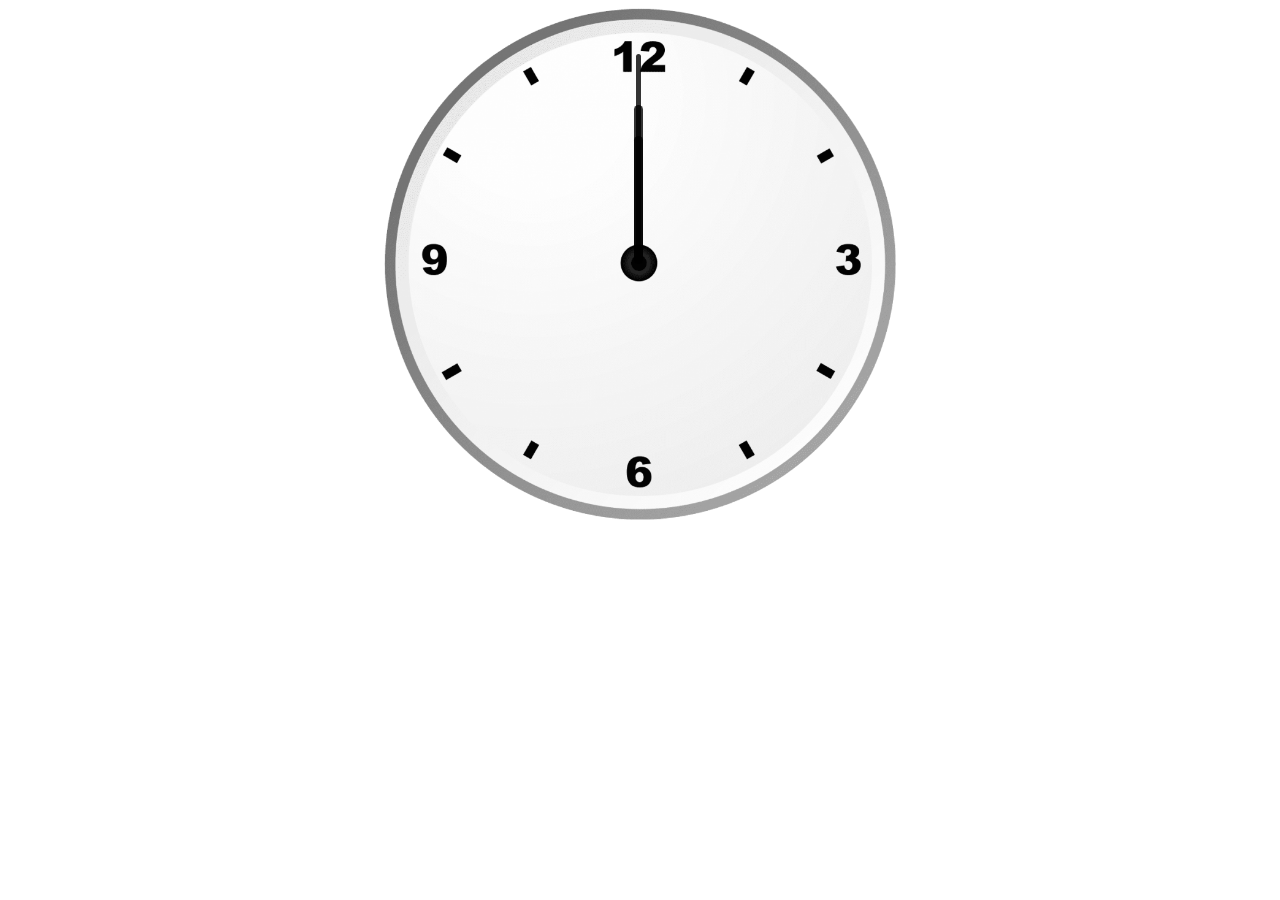
<file: Analog_clock/index.html>
<!DOCTYPE html>
<html lang="en">
<head>
    <meta charset="UTF-8">
    <meta name="viewport" content="width=device-width, initial-scale=1.0">
    <title>Clock Using Pure JS</title>
    <link rel="stylesheet" href="style.css">
    <script src="app.js"></script>
</head>
<body>
    <div id="clockContainer">
        <div id="hour"></div>
        <div id="minute"></div>
        <div id="second"></div>
    </div>
</body>
</html>
</file>
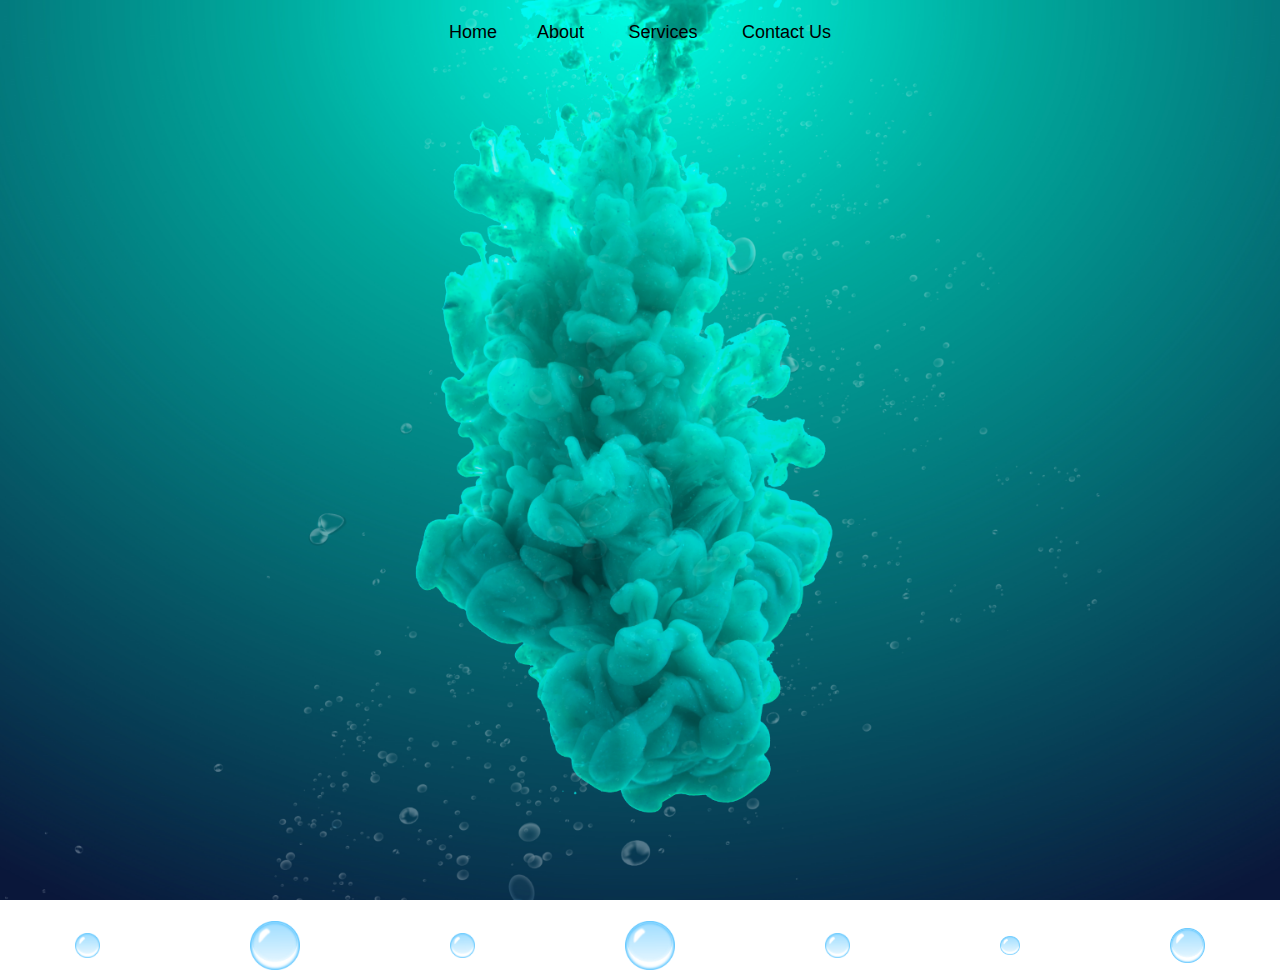
<file: Bubble_Animation_css/index.html>
<!DOCTYPE html>
<html lang="en">

<head>
    <meta charset="UTF-8">
    <meta http-equiv="X-UA-Compatible" content="IE=edge">
    <meta name="viewport" content="width=device-width, initial-scale=1.0">
    <title>Post/Get</title>
    <link rel="stylesheet" href="index.css">
</head>

<body>
    <div class="navigation">
        <nav class="navbar">
            <ul>
                <li><a href="#" class="hover">Home</a>
                <li><a href="#" class="hover">About</a></li>
                <li><a href="#" class="hover">Services</a></li>
                <li><a href="#" class="hover">Contact Us</a></li>
            </ul>
        </nav>
    </div>
    <div class="bubble">
        <img src="bubble.jpg">
        <img src="bubble.jpg">
        <img src="bubble.jpg">
        <img src="bubble.jpg">
        <img src="bubble.jpg">
        <img src="bubble.jpg">
        <img src="bubble.jpg">
    </div>

    
</body>

</html>
</file>
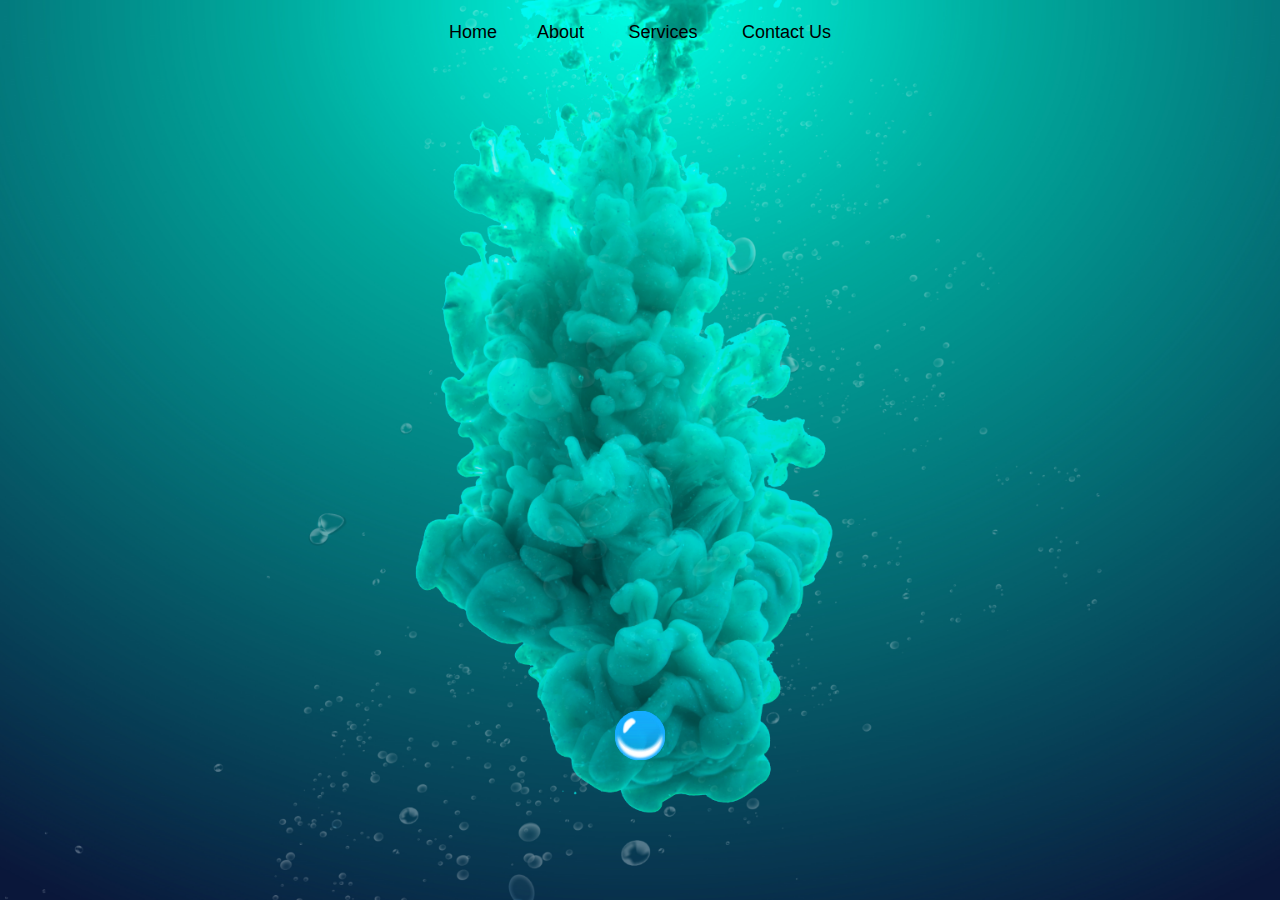
<file: Bubble_animation_js/index.html>
<!DOCTYPE html>
<html lang="en">

<head>
    <meta charset="UTF-8">
    <meta http-equiv="X-UA-Compatible" content="IE=edge">
    <meta name="viewport" content="width=device-width, initial-scale=1.0">
    <title>Post/Get</title>
    <link rel="stylesheet" href="index.css">
 
</head>

<body>
    <div class="navigation">
        <nav class="navbar">
            <ul>
                <li><a href="#" class="hover">Home</a>
                <li><a href="#" class="hover">About</a></li>
                <li><a href="#" class="hover">Services</a></li>
                <li><a href="#" class="hover">Contact Us</a></li>
            </ul>
        </nav>
    </div>
    <div class="bubble">
        <img src="bubble.jpg" id="bubble1" class="bubble">
        <img src="bubble.jpg" id="bubble2" class="bubble">
        <img src="bubble.jpg" id="bubble3" class="bubble">
        <img src="bubble.jpg" id="bubble4" class="bubble">
        <img src="bubble.jpg" id="bubble5" class="bubble">
        <img src="bubble.jpg" id="bubble6" class="bubble">
        <img src="bubble.jpg" id="bubble7" class="bubble">
    </div>

    
</body>
<script src="app.js"></script>

</html>
</file>
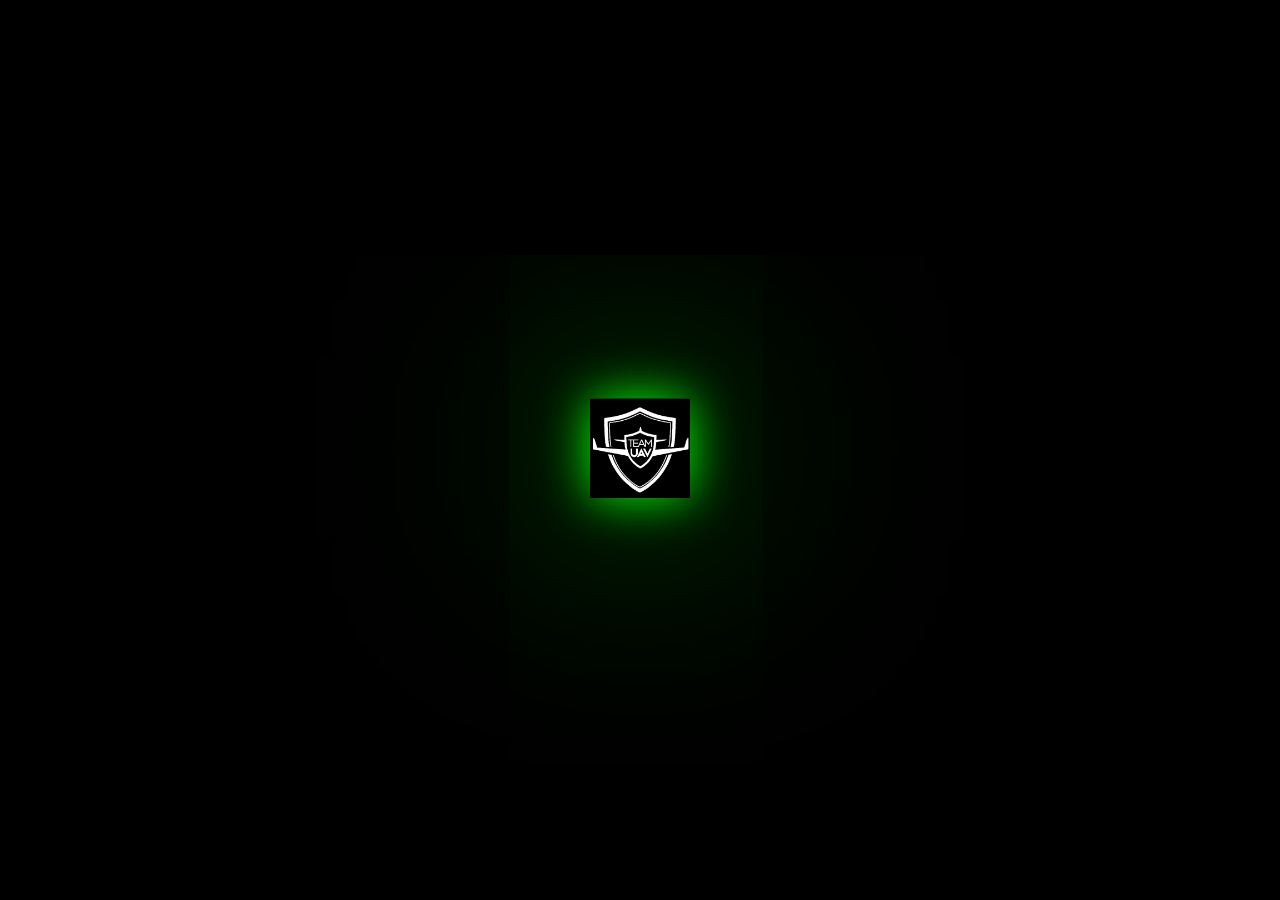
<file: Glowing_logo/index.html>
<!DOCTYPE html>
<html lang="en">
<head>
    <meta charset="UTF-8">
    <meta http-equiv="X-UA-Compatible" content="IE=edge">
    <meta name="viewport" content="width=device-width, initial-scale=1.0">
    <title>Document</title>
    <link rel="stylesheet" typr="text/css" href="index.css">
    
</head>
<body>
    <div class="box">
        <img alt="image" src="logo.png" class="logo"></img>
    </div>
</body>
</html>
</file>
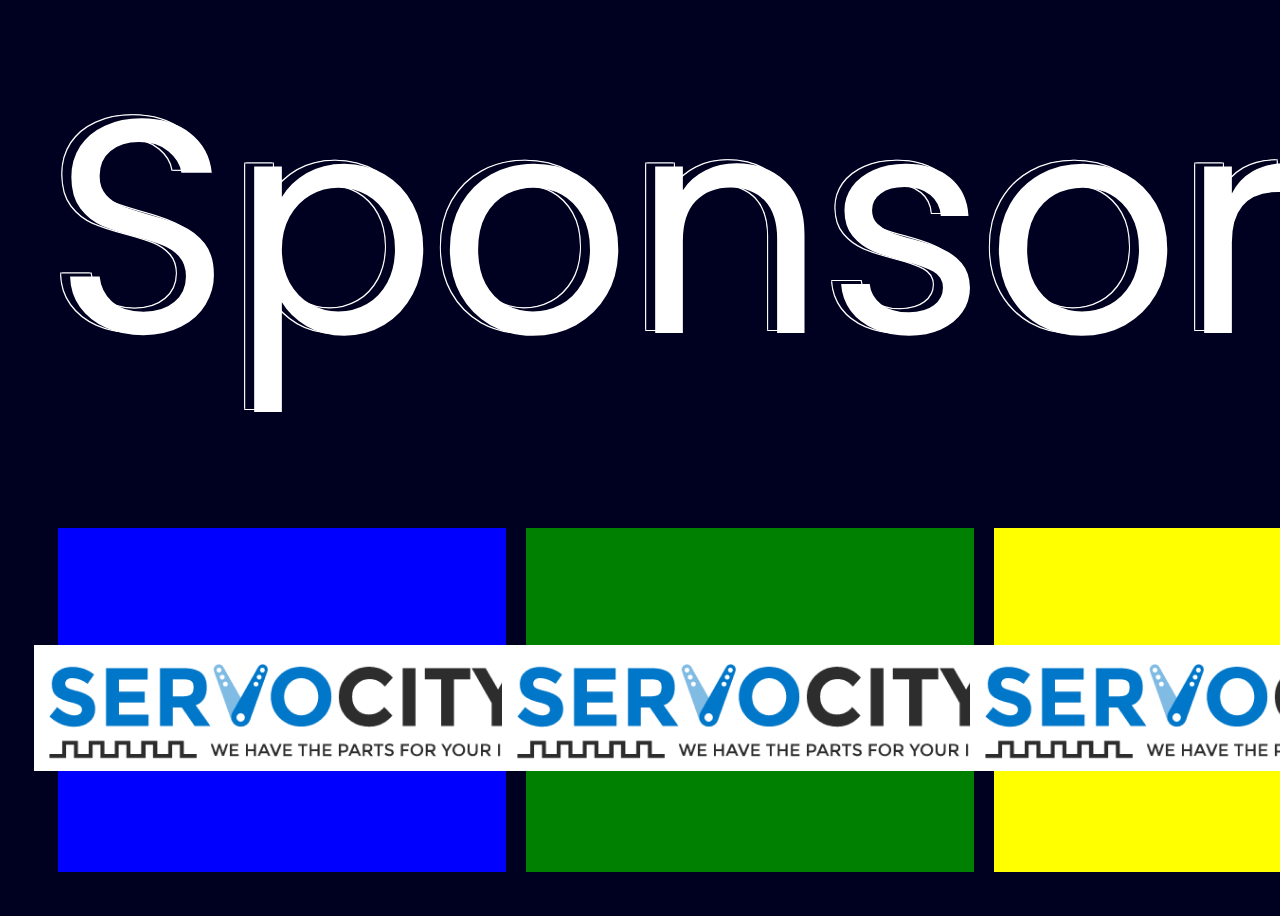
<file: sponsors/index.html>
<!DOCTYPE html>
<html lang="en">
<head>
    <meta charset="UTF-8">
    <meta http-equiv="X-UA-Compatible" content="IE=edge">
    <meta name="viewport" content="width=device-width, initial-scale=1.0">
    <title>Document</title>
    <link rel="stylesheet" href="style.css"/>
    <link rel="stylesheet" href="sponsors_style.css"/>
    <link href="https://fonts.googleapis.com/icon?family=Material+Icons" rel="stylesheet" />
    <!-- <link rel="stylesheet" href="animate/animate.css" /> -->
</head>
<body>
    <script src="data.js"></script>
    <script type="module" src="sponsors_page_renderer.js"></script>
    <!-- <script src ="animate.js"></script> -->
    <script type="module" src ="sponsors_card.js"></script>
</body>
</html>
</file>
<file: Analog_clock/style.css>
#clockContainer{  
    position: relative;
    margin: auto;
    height: 40vw;
    width: 40vw; 
    background: url(clock.png) no-repeat;
    background-size: 100%;
}

#hour, #minute, #second{
    position: absolute;
    background: black;
    border-radius: 10px; 
    transform-origin: bottom;
}
#hour{
    width: 1.8%;
    height: 25%;
    top: 25%;
    left: 48.85%;
    opacity: 0.8;  
}
#minute{
    width: 1.6%;
    height: 30%;
    top: 19%;
    left: 48.9%;
    opacity: 0.8;  
}
#second{
    width: 1%;
    height: 40%;
    top: 9%;
    left: 49.25%;
    opacity: 0.8; 
    
}
</file>
<file: Glowing_logo/index.css>
*{
    margin: 0px;
    padding: 0px;
    box-sizing: border-box;
}
body{
    display :flex;
    align-items: center;
    justify-content:center;
    min-height: 100vh;
    background: black;
}
.logo{
    position: relative;
    height: 100px;
    width: 100px;
    box-shadow: 0 0 50px #0f0,
                 0 0 250px #0f0;
    animation: animate 10s linear infinite;
                }
@keyframes animate
{
    0%{
        filter: hue-rotate(0deg);
    }
    100%
    {
        filter: hue-rotate(360deg);
    }
}
</file>
<file: sponsors/style.css>
@import url('https://fonts.googleapis.com/css2?family=Poppins&display=swap');
*::-webkit-scrollbar{
    display:none;
}

body {
    background-color:  #000021;
    height: 100vh;
    width: 100vw;
}
#container{
    width:100%;    
    height: 100%;
    overflow: hidden;
}
#toBeBlur{
    width:100%;    
    height: 100%;
}
#title-container{
    position: relative;
    width: 100%;
    height: 30%;
    top: 3.5%;
    left: 2.5%;
}
#title_border {
    position: absolute;
    left: 0.3%;
    top: -10%;

    font-family: Poppins;
    font-style: normal;
    font-weight: normal;
    font-size: 19rem;
    line-height: 1rem;

    text-align: center;

    color: #000021;
    text-shadow: -1px 1px 0 #ffff,
                  1px 1px 0 #ffff,
                  1px -1px 0 #ffff,
                 -1px -1px 0 #ffff;
}
#title_filled {
    position: absolute;
    left: 1%;
    top: -10.5%;
    font-family: Poppins;
    font-style: normal;
    font-weight: normal;
    font-size: 19rem;
    line-height: 1.5rem;
    text-align: center;
    color: #FFFFFF;;
}
.sponsors_card_container{
    position: relative;
    top: 26vh;
    left: 0;
    width: 100vw;
    height: 40vh;
    color: black;
    overflow-x: scroll;
    overflow-y: hidden;
    z-index: 5;
  }
  .card_content {
    position: absolute;
    list-style: none;
    height: 100%;
    display: flex;
    animation: scrolling 20s linear infinite;
  }
  .card_content:hover {
    animation-play-state: paused;
    cursor: pointer;
  }
  @keyframes scrolling {
    0% { transform: translate(0); }
    50% { transform: translate(-100vw);}
  }
  .sponsors_logo_card {
    display: flex;
    justify-content: center;
    align-items:center ;
    position: relative;
    width: 35vw;
    height: 100%;
    font-size:  5rem;
    color: #111;
    object-fit: contain;
    /* border: 2px solid red; */
    margin: 0 10px;
    /* background-color:#fff; */
  }
  .sponsors_logo_card img{
    position: absolute;
    width: 496px;
    height: 126px;
  }
  .animateStop{
    animation-play-state: paused;

  }
</file>
<file: sponsors/sponsors_style.css>
@import url('https://fonts.googleapis.com/css2?family=Poppins&display=swap');
*::-webkit-scrollbar{
    display: none;
}
  
/* .sponsors_image{
    width:20vw;
    height:auto;
    margin-left:30vw;
    margin-top: 20vh;
} */
/* .main_div {
    position: relative;
    top: 10vh;
    /* border: 1px solid red; */
/*  */
/* .sponsors_image:hover {
    opacity: 0.9;
    transform: scale(1.1);
} */
.popup_window{
    opacity: 0;
    position: absolute;
    width: 70vw;
    height: 70vh;
    display: flex;
    flex-direction: row;
    left:15%;
    top:10%;    
    background: linear-gradient(105.96deg, rgba(0, 0, 0, 0.8) 1.5%, rgba(196, 196, 196, 0) 100%);
    /* background: #000021; */
    border: 0.5px solid #FFFFFF;
    box-sizing: border-box;
    border-radius:42px; 
}

#back_button{
    position: absolute;
    top:5%;
    left: 5%;
    color: #f1f1f1;
    font-size:35px;
    font-weight: bold;
    transition: 0.3s;
}

#back_button:hover {
    cursor:pointer;
}
.image_div{
    position: relative;
    width: 50%;
}

.popup_image{
    position: relative;
    width: 90%;
    height: 70%;
    padding:5em; 
    margin:auto; 
}

.description_container{
    position: relative;
    top:12%;
    left:5%;
    right:5%;
    width:40%;
    height:100%;

}
.sponsors_title{
    display: flex;
    justify-content: center;
    align-items: center;
    font-family: Poppins;
    font-style: normal;
    font-weight: 500;
    margin: auto;
    color:#FFFFFF;
    font-size: 3.5rem;
}
.image_description{
    
    position: absolute;
    font-family: Poppins;
    font-style: normal;
    font-weight: 500;
    font-size: 1.5rem;
    line-height: 2rem;
    text-align: center;
    margin-top: 2%;
    color: #FFFFFF;
    overflow: scroll;
    text-shadow: 0px 4px 4px rgba(0, 0, 0, 0.25);
}
.active{
    opacity: 0.8;
    z-index: 10;
    animation : open 1s forwards;
}
.inactive{
    opacity : 0;
    z-index: -10;
}
@keyframes open {
    0% {
        transform:scale(0);
    }
    100%{
        transform: scale(1);
    }
}
#toBeBlur.blur{
    filter: blur(10px);
    user-select: none;
    pointer-events: none;
}
</file>
<file: Bubble_Animation_css/index.css>
/* http://meyerweb.com/eric/tools/css/reset/ 
   v2.0 | 20110126
   License: none (public domain)
*/

html,
body,
div,
span,
applet,
object,
iframe,
h1,
h2,
h3,
h4,
h5,
h6,
p,
blockquote,
pre,
a,
abbr,
acronym,
address,
big,
cite,
code,
del,
dfn,
em,
img,
ins,
kbd,
q,
s,
samp,
small,
strike,
strong,
sub,
sup,
tt,
var,
b,
u,
i,
center,
dl,
dt,
dd,
ol,
ul,
li,
fieldset,
form,
label,
legend,
table,
caption,
tbody,
tfoot,
thead,
tr,
th,
td,
article,
aside,
canvas,
details,
embed,
figure,
figcaption,
footer,
header,
hgroup,
menu,
nav,
output,
ruby,
section,
summary,
time,
mark,
audio,
video {
    margin: 0;
    padding: 0;
    border: 0;
    font-size: 100%;
    font: inherit;
    vertical-align: baseline;
}


/* HTML5 display-role reset for older browsers */

article,
aside,
details,
figcaption,
figure,
footer,
header,
hgroup,
menu,
nav,
section {
    display: block;
}

body {
    line-height: 1;
}

ol,
ul {
    list-style: none;
}

blockquote,
q {
    quotes: none;
}

blockquote:before,
blockquote:after,
q:before,
q:after {
    content: '';
    content: none;
}

table {
    border-collapse: collapse;
    border-spacing: 0;
}

html {
    font-family: 'Roboto', sans-serif;
    box-sizing: border-box;
}
/* reseting css ends here */
body{
    background: url(background.png) no-repeat center center fixed;
    background-size: cover;
}
.navbar{
    display: flex;
    position:sticky;
    background: linear-gradient(#00545d,#000729);
    background: transparent;
    /* border: 2px solid red; */
    border-radius: 20px;
    margin: 10px 10px;
    align-items: center;
    justify-content: center;
}
.navbar ul{
    overflow: hidden;
}
.navbar li{
    align-content: center;
    display: inline-block;
    list-style: none; 
    margin: 13px 20px;
    
}
.navbar li a{
    text-decoration: none;
    font-size: large;
    color:black;

}
.navbar li a:hover{
    color: rgb(2, 44, 42);
    cursor: pointer;
}
.hover::after{
    content: "";
    display:block;
    width: 0%;
    height: 2px;
    background-color:white;
    transition: width 1s;
}
.hover:hover::after{
    width: 100%;
    transition: width .5s;
}
.bubble img{
    width: 50px;
    animation:bubble 7s linear infinite;

}
.bubble{
    width: 100%;
    display: flex;
    align-items: center;
    justify-content:space-around;
    position: absolute;
    bottom: -70px;
}
@keyframes bubble{
    0%{
        transform: translateY(0);
        opacity: 0;
    }
    50%{
        
        opacity: 2;
    }
    70%{
        
        opacity: 1;
    }
    100%{
        transform: translateY(-80vh);
        opacity: 0;
    }
}
.bubble img:nth-child(1){
    animation-delay: 2s;
    width: 25px;
}
.bubble img:nth-child(2){
    animation-delay: 1s;
    /* width: 25px; */
}
.bubble img:nth-child(3){
    animation-delay: 3s;
    width: 25px;
}
.bubble img:nth-child(4){
    animation-delay: 5s;
    /* width: 25px; */
}
.bubble img:nth-child(5){
    animation-delay: 2s;
    width: 25px;
}
.bubble img:nth-child(6){
    animation-delay: 7s;
    width: 20px;
}
.bubble img:nth-child(7){
    animation-delay: 8s;
    width: 35px;
}
</file>
<file: Bubble_animation_js/index.css>
/* http://meyerweb.com/eric/tools/css/reset/ 
   v2.0 | 20110126
   License: none (public domain)
*/

html,
body,
div,
span,
applet,
object,
iframe,
h1,
h2,
h3,
h4,
h5,
h6,
p,
blockquote,
pre,
a,
abbr,
acronym,
address,
big,
cite,
code,
del,
dfn,
em,
img,
ins,
kbd,
q,
s,
samp,
small,
strike,
strong,
sub,
sup,
tt,
var,
b,
u,
i,
center,
dl,
dt,
dd,
ol,
ul,
li,
fieldset,
form,
label,
legend,
table,
caption,
tbody,
tfoot,
thead,
tr,
th,
td,
article,
aside,
canvas,
details,
embed,
figure,
figcaption,
footer,
header,
hgroup,
menu,
nav,
output,
ruby,
section,
summary,
time,
mark,
audio,
video {
    margin: 0;
    padding: 0;
    border: 0;
    font-size: 100%;
    font: inherit;
    vertical-align: baseline;
}


/* HTML5 display-role reset for older browsers */

article,
aside,
details,
figcaption,
figure,
footer,
header,
hgroup,
menu,
nav,
section {
    display: block;
}

body {
    line-height: 1;
}

ol,
ul {
    list-style: none;
}

blockquote,
q {
    quotes: none;
}

blockquote:before,
blockquote:after,
q:before,
q:after {
    content: '';
    content: none;
}

table {
    border-collapse: collapse;
    border-spacing: 0;
}

html {
    font-family: 'Roboto', sans-serif;
    box-sizing: border-box;
}
/* reseting css ends here */
body{
    background: url(background.png) no-repeat center center fixed;
    background-size: cover;
}
.navbar{
    display: flex;
    position:sticky;
    background: linear-gradient(#00545d,#000729);
    background: transparent;
    /* border: 2px solid red; */
    border-radius: 20px;
    margin: 10px 10px;
    align-items: center;
    justify-content: center;
}
.navbar ul{
    overflow: hidden;
}
.navbar li{
    align-content: center;
    display: inline-block;
    list-style: none; 
    margin: 13px 20px;
    
}
.navbar li a{
    text-decoration: none;
    font-size: large;
    color:black;

}
.navbar li a:hover{
    color: rgb(2, 44, 42);
    cursor: pointer;
}
.hover::after{
    content: "";
    display:block;
    width: 0%;
    height: 2px;
    background-color:white;
    transition: width 1s;
}
.hover:hover::after{
    width: 100%;
    transition: width .5s;
}
.bubble img{
    width: 50px;
    /* animation:bubble 7s linear infinite; */

}
.bubble{
    width: 100%;
    display: flex;
    align-items: center;
    justify-content:space-around;
    position: absolute;
    bottom: 70px;
}
/* @keyframes bubble{
    0%{
        transform: translateY(0);
        opacity: 0;
    }
    50%{
        
        opacity: 2;
    }
    70%{
        
        opacity: 1;
    }
    100%{
        transform: translateY(-80vh);
        opacity: 0;
    }
}
.bubble img:nth-child(1){
    animation-delay: 2s;
    width: 25px;
}
.bubble img:nth-child(2){
    animation-delay: 1s;
}
.bubble img:nth-child(3){
    animation-delay: 3s;
    width: 25px;
}
.bubble img:nth-child(4){
    animation-delay: 5s;
}
.bubble img:nth-child(5){
    animation-delay: 2s;
    width: 25px;
}
.bubble img:nth-child(6){
    animation-delay: 7s;
    width: 20px;
}
.bubble img:nth-child(7){
    animation-delay: 8s;
    width: 35px;
} */


/* here we start form  */

/* .container {
    display:flex;
    align-items: center;
    justify-content: center;
    margin: auto;
    padding:auto;
} */
</file>
